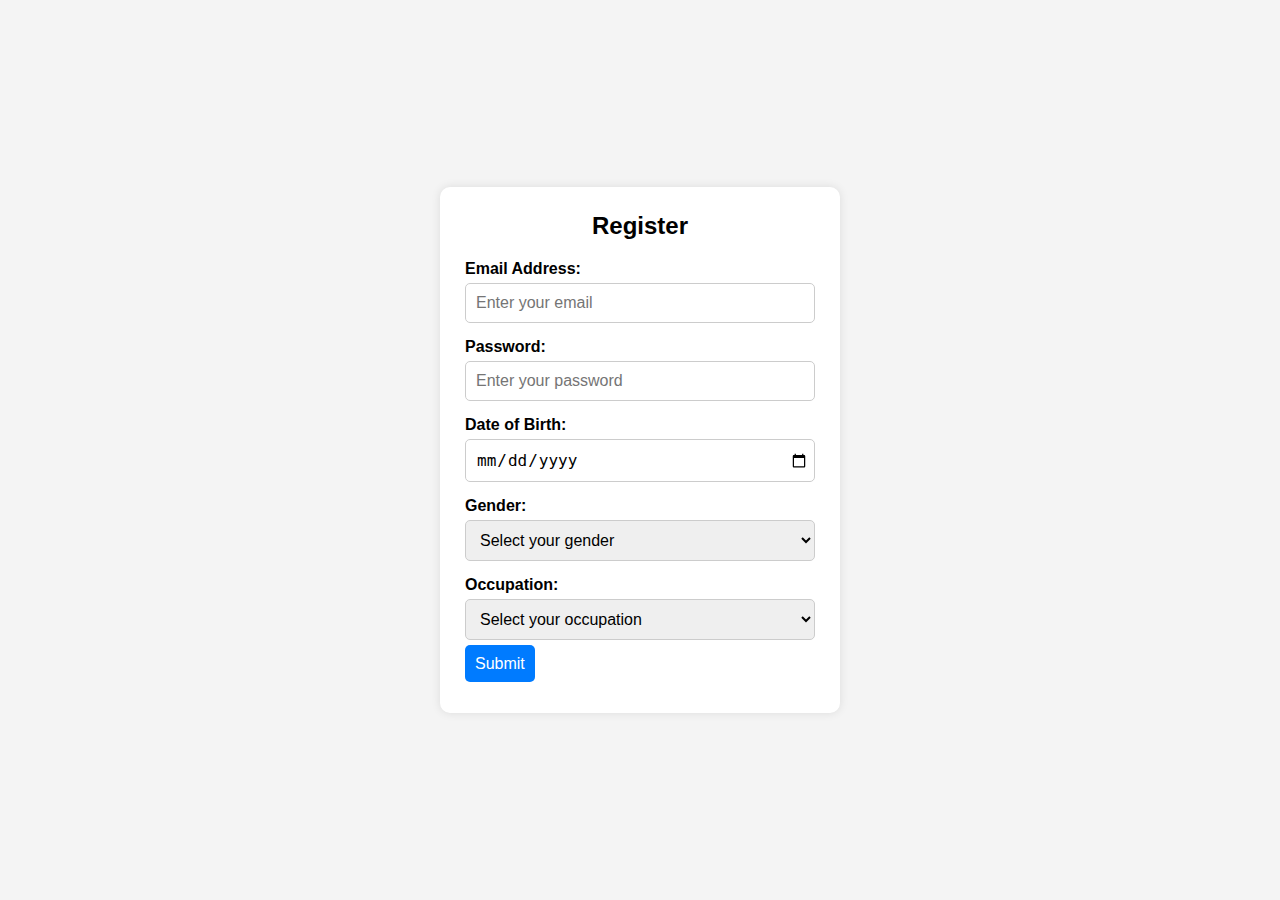
<file: signin.html>
<!DOCTYPE html>
<html lang="en">
<head>
    <meta charset="UTF-8">
    <meta name="viewport" content="width=device-width, initial-scale=1.0">
    <title>Register Page</title>
    <link rel="stylesheet" href="signin.css">
</head>
<body>
    <div class="container">
        <h2>Register</h2>
        <form id="registerForm">
            <!-- Email Address -->
            <div class="form-group">
                <label for="email">Email Address:</label>
                <input type="email" id="email" name="email" placeholder="Enter your email" >
            </div>

            <!-- Password -->
            <div class="form-group">
                <label for="password">Password:</label>
                <input type="password" id="password" name="password" placeholder="Enter your password" >
            </div>

            <!-- Date of Birth -->
            <div class="form-group">
                <label for="dob">Date of Birth:</label>
                <input type="date" id="dob" name="dob" >
            </div>

            <!-- Gender -->
            <div class="form-group">
                <label for="gender">Gender:</label>
                <select id="gender" name="gender" >
                    <option value="" disabled selected>Select your gender</option>
                    <option value="male">Male</option>
                    <option value="female">Female</option>
                    <option value="other">Other</option>
                    <option value="prefer_not_to_say">Prefer not to say</option>
                </select>
            </div>

            <!-- Occupation -->
            <div class="form-group">
                <label for="occupation">Occupation:</label>
                <select id="occupation" name="occupation" >
                    <option value="" disabled selected>Select your occupation</option>
                    <option value="student">Student</option>
                    <option value="employed">Employed</option>
                    <option value="self_employed">Self-Employed</option>
                    <option value="unemployed">Unemployed</option>
                    <option value="retired">Retired</option>
                </select>
            </div>

            <!-- Submit Button -->
            <div class="form-group">
                <a href="begin.html">Submit</a>
            </div>
        </form>
    </div>
</body>
</html>
</file>
<file: signin.css>
* {
    margin: 0;
    padding: 0;
    box-sizing: border-box;
}

body {
    font-family: Arial, sans-serif;
    background-color: #f4f4f4;
    display: flex;
    justify-content: center;
    align-items: center;
    height: 100vh;
}

.container {
    background-color: white;
    padding: 25px;
    border-radius: 10px;
    box-shadow: 0 0 10px rgba(0, 0, 0, 0.1);
    width: 100%;
    max-width: 400px;
}

h2 {
    text-align: center;
    margin-bottom: 20px;
}

.form-group {
    margin-bottom: 15px;
}

label {
    display: block;
    margin-bottom: 5px;
    font-weight: bold;
}

input, select {
    width: 100%;
    padding: 10px;
    border: 1px solid #ccc;
    border-radius: 5px;
    font-size: 16px;
}

input[type="date"] {
    padding-right: 5px;
}

a {
    width: 100%;
    padding: 10px;
    background-color: #007bff;
    color: white;
    border: none;
    border-radius: 5px;
    cursor: pointer;
    font-size: 16px;
    text-decoration: none;
}

a:hover {
    background-color: #0056b3;
}
</file>
